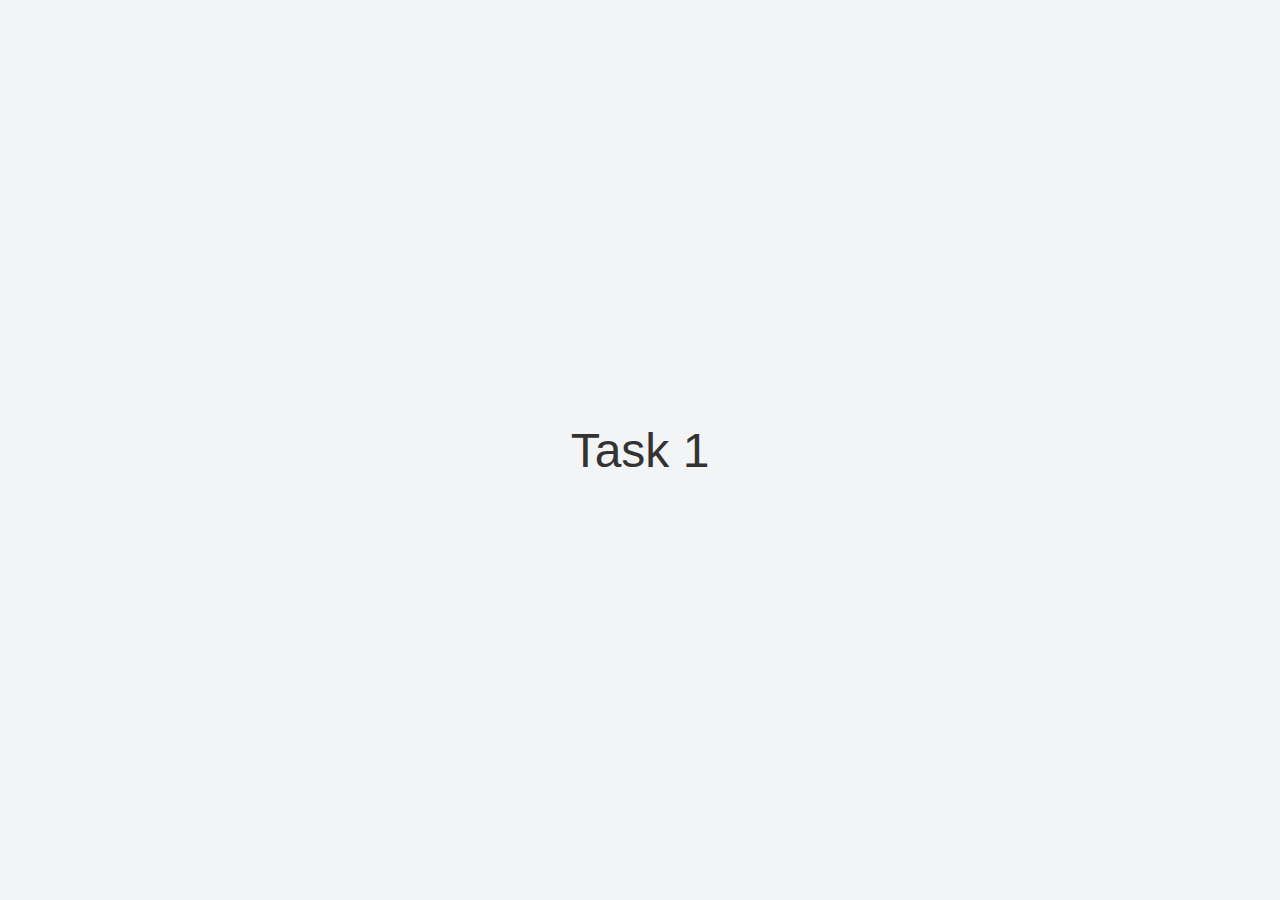
<file: task1.html>
<!DOCTYPE html>
<html lang="en">
<head>
    <meta charset="UTF-8">
    <meta name="viewport" content="width=device-width, initial-scale=1.0">
    <title>Task 1</title>
    <style>
        body {
            display: flex;
            justify-content: center;
            align-items: center;
            height: 100vh;
            margin: 0;
            font-family: Arial, sans-serif;
            background: #f3f4f6;
            color: #333;
            font-size: 3rem;
        }
    </style>
</head>
<body>
    Task 1
</body>
</html>
</file>
